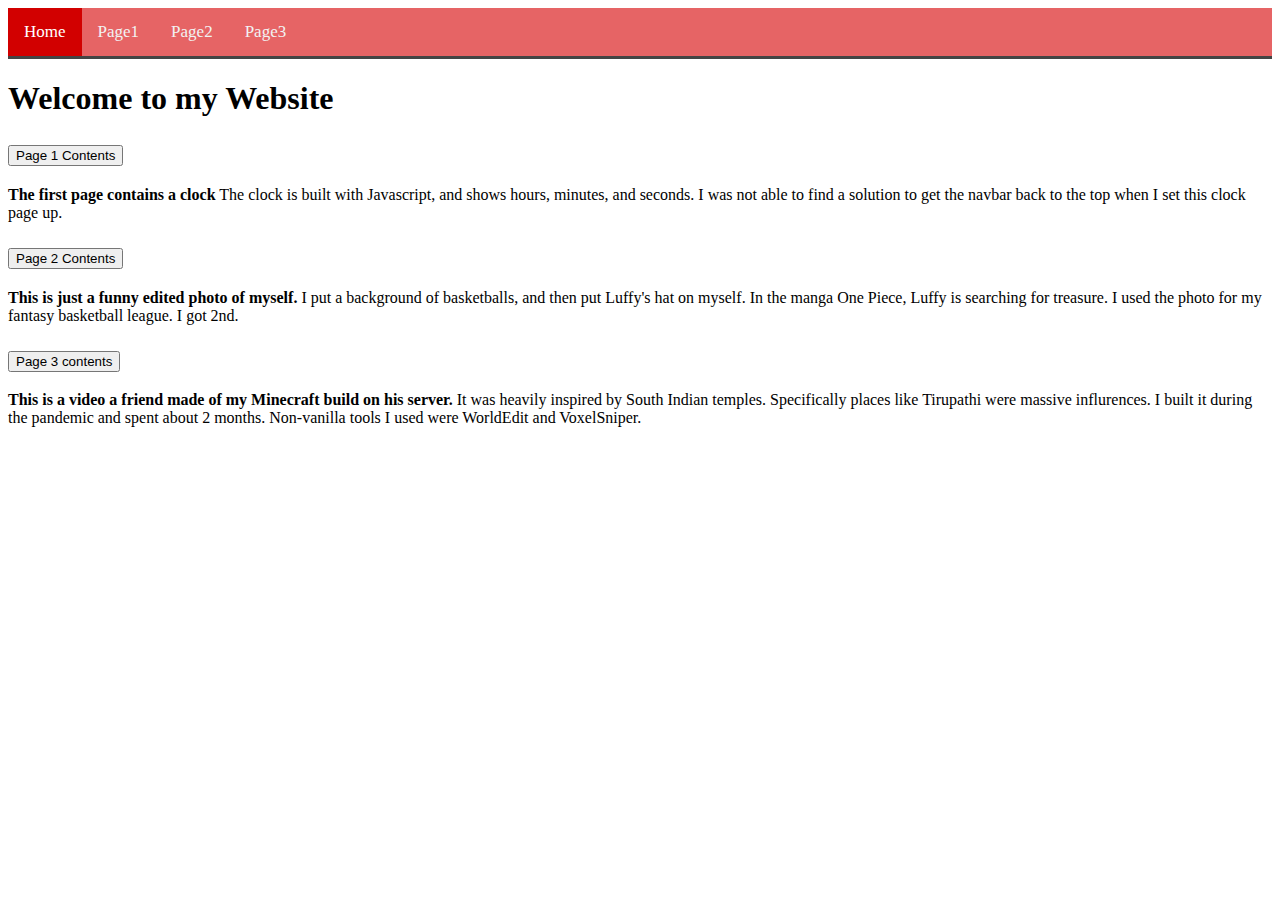
<file: week8/problemset8/homepage/index.html>
<!DOCTYPE html>

<html lang="en">
    <head>
        <link href="https://cdn.jsdelivr.net/npm/bootstrap@5.3.5/dist/css/bootstrap.min.css" rel="stylesheet" integrity="sha384-SgOJa3DmI69IUzQ2PVdRZhwQ+dy64/BUtbMJw1MZ8t5HZApcHrRKUc4W0kG879m7" crossorigin="anonymous">
        <script src="https://cdn.jsdelivr.net/npm/bootstrap@5.3.5/dist/js/bootstrap.bundle.min.js" integrity="sha384-k6d4wzSIapyDyv1kpU366/PK5hCdSbCRGRCMv+eplOQJWyd1fbcAu9OCUj5zNLiq" crossorigin="anonymous"></script>
        <link href="styles.css" rel="stylesheet">
        <title>My Webpage</title>
    </head>
    <nav class="topnav">
        <a class="active" href="index.html">Home</a>
        <a href="page1.html">Page1</a>
        <a href="page2.html">Page2</a>
        <a href="page3.html">Page3</a>
    </nav>
    <body>
        <h1>Welcome to my Website</h1>
        <div class="accordion" id="accordionPanelsStayOpenExample">
            <div class="accordion-item">
              <h2 class="accordion-header">
                <button class="accordion-button" type="button" data-bs-toggle="collapse" data-bs-target="#panelsStayOpen-collapseOne" aria-expanded="true" aria-controls="panelsStayOpen-collapseOne">
                  Page 1 Contents
                </button>
              </h2>
              <div id="panelsStayOpen-collapseOne" class="accordion-collapse collapse show">
                <div class="accordion-body">
                  <strong>The first page contains a clock</strong> The clock is built with Javascript, and shows hours, minutes, and seconds. I was not able to find a solution to get the navbar back to the top when I set this clock page up.
                </div>
              </div>
            </div>
            <div class="accordion-item">
              <h2 class="accordion-header">
                <button class="accordion-button collapsed" type="button" data-bs-toggle="collapse" data-bs-target="#panelsStayOpen-collapseTwo" aria-expanded="false" aria-controls="panelsStayOpen-collapseTwo">
                  Page 2 Contents
                </button>
              </h2>
              <div id="panelsStayOpen-collapseTwo" class="accordion-collapse collapse">
                <div class="accordion-body">
                  <strong>This is just a funny edited photo of myself.</strong> I put a background of basketballs, and then put Luffy's hat on myself. In the manga One Piece, Luffy is searching for treasure. I used the photo for my fantasy basketball league. I got 2nd.
                </div>
              </div>
            </div>
            <div class="accordion-item">
              <h2 class="accordion-header">
                <button class="accordion-button collapsed" type="button" data-bs-toggle="collapse" data-bs-target="#panelsStayOpen-collapseThree" aria-expanded="false" aria-controls="panelsStayOpen-collapseThree">
                  Page 3 contents
                </button>
              </h2>
              <div id="panelsStayOpen-collapseThree" class="accordion-collapse collapse">
                <div class="accordion-body">
                  <strong>This is a video a friend made of my Minecraft build on his server.</strong> It was heavily inspired by South Indian temples. Specifically places like Tirupathi were massive influrences. I built it during the pandemic and spent about 2 months. Non-vanilla tools I used were WorldEdit and VoxelSniper.
                </div>
              </div>
            </div>
          </div>




    </body>
</html>
</file>
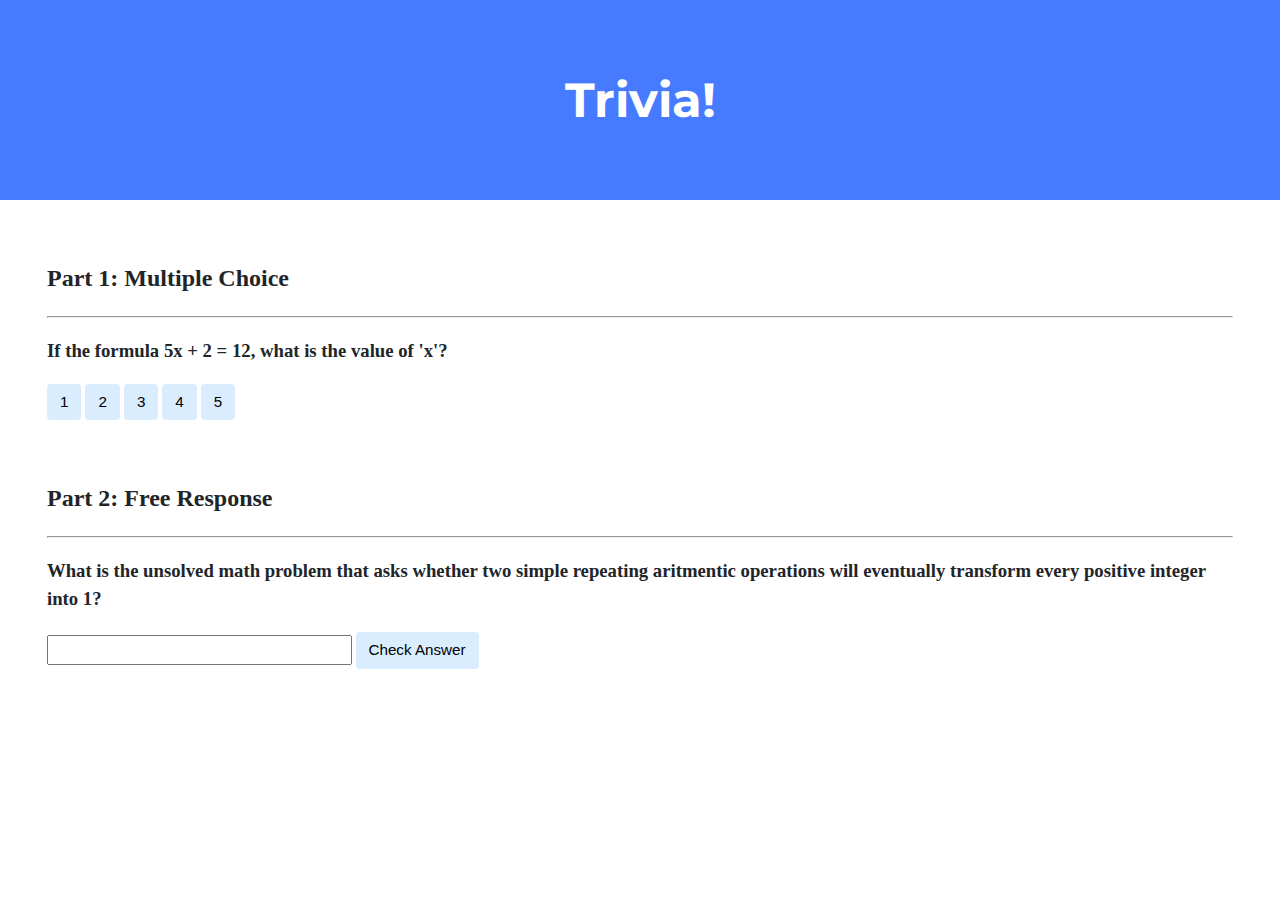
<file: week8/problemset8/trivia/index.html>
<!DOCTYPE html>

<html lang="en">
    <head>
        <link href="https://fonts.googleapis.com/css2?family=Montserrat:wght@500&display=swap" rel="stylesheet">
        <link href="styles.css" rel="stylesheet">
        <title>Trivia!</title>
        <script>
            function checkMultiChoice(event) {

                // Get the element which triggered the event
                let button = event.target;

                // Check if answer is correct
                if (button.innerHTML == '2') {
                    button.style.backgroundColor = 'Green';
                    button.parentElement.querySelector('.feedback').innerHTML = 'Correct!';
                }
                else {
                    button.style.backgroundColor = 'Red';
                    button.parentElement.querySelector('.feedback').innerHTML = 'Incorrect';
                }
            }

            function checkFreeResponse(event) {

                // get the input from the clicked button
                let button = event.target;

                // Get the input element corresponding to the button
                let input = button.parentElement.querySelector('input');

                // check if the input matches the correct answer
                if (input.value === 'Collatz Conjecture') {
                    input.style.backgroundColor = 'Green';
                    input.parentElement.querySelector('.feedback').innerHTML = 'Correct!';
                }
                else {
                    input.style.backgroundColor = 'Red';
                    input.parentElement.querySelector('.feedback').innerHTML = 'Incorrect';
                }
            }
        </script>
    </head>
    <body>
        <div class="header">
            <h1>Trivia!</h1>
        </div>
        
        <div class="container">
            <div class="section">
                <h2>Part 1: Multiple Choice </h2>
                <hr>
                <h3>If the formula 5x + 2 = 12, what is the value of 'x'? </h3>
                <button onclick="checkMultiChoice(event)">1</button>
                <button onclick="checkMultiChoice(event)">2</button>
                <button onclick="checkMultiChoice(event)">3</button>
                <button onclick="checkMultiChoice(event)">4</button>
                <button onclick="checkMultiChoice(event)">5</button>
                <p class="feedback"></p>

            </div>

            <div class="section">

                <h2>Part 2: Free Response</h2>
                <hr>
                <h3>What is the unsolved math problem that asks whether two simple repeating aritmentic operations will eventually transform every positive integer into 1?</h3>
                <input type="text"></input>
                <button onclick="checkFreeResponse(event)">Check Answer</button>
                <p class="feedback"></p>
            </div>
        </div>
    </body>
</html>
</file>
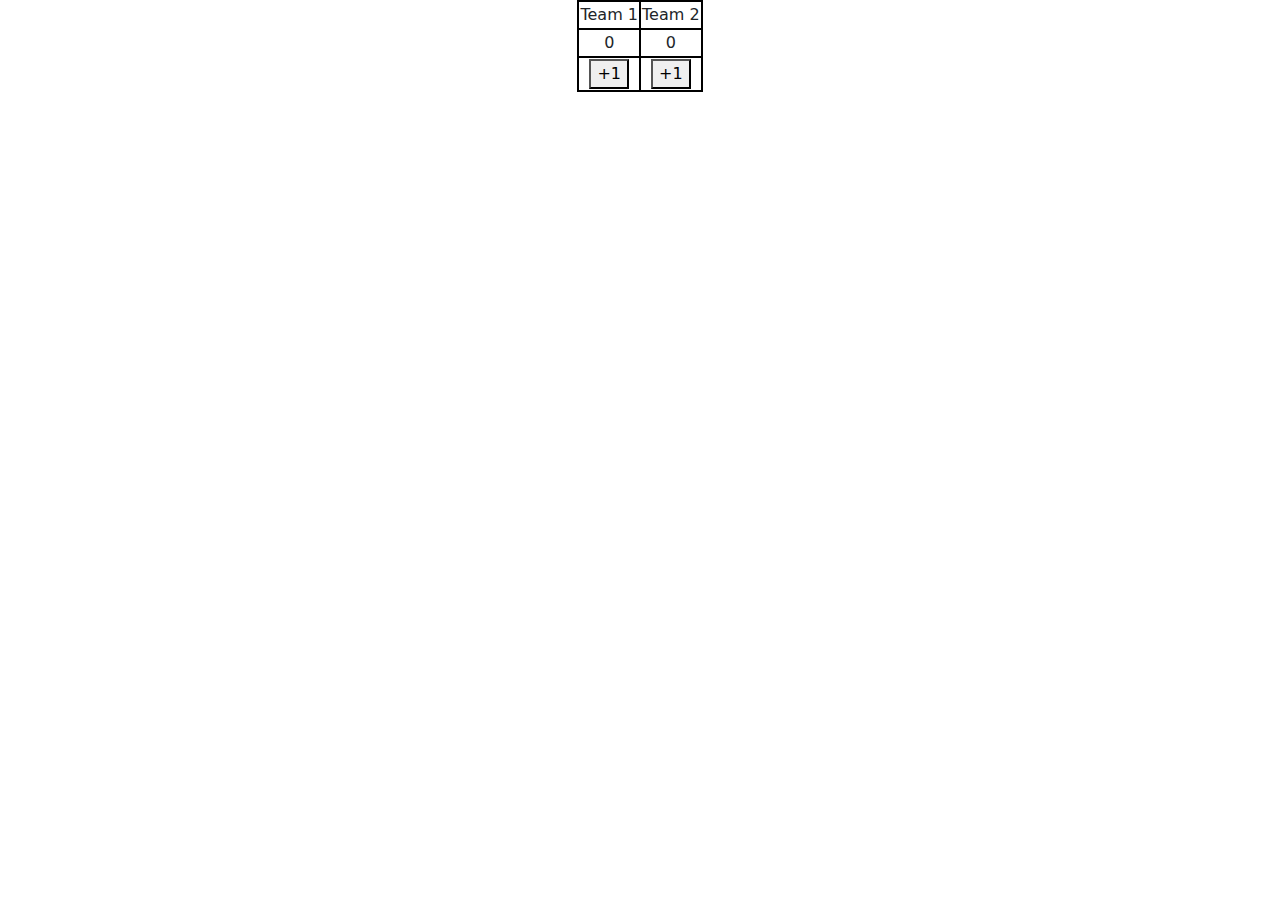
<file: week8/scoreboard.html>
<!DOCTYPE html>
<html lang="en">
    <head>
        <link href="https://cdn.jsdelivr.net/npm/bootstrap@5.3.3/dist/css/bootstrap.min.css" rel="stylesheet">
        <script src="https://cdn.jsdelivr.net/npm/bootstrap@5.3.3/dist/js/bootstrap.bundle.min.js"></script>
        <title>bootstrap</title>
        <title>Scoreboard</title>

        <style>

            table {
                border: 2px solid black;
                border-collapse: collapse;
                margin-left: auto;
                margin-right: auto;
                text-align: center;
            }

            td {
                border: 2px solid black;
            }
        </style>
    </head>
    <body>

        <table>
            <tr>
                <td>Team 1</td>
                <td>Team 2</td>
            </tr>
            <tr>
                <td id="score1">0</td>
                <td id="score2">0</td>
            </tr>
            <tr>
                <td>
                    <button id="add1">+1</button>
                </td>
                <td>
                    <button id="add2">+1</button>
                </td>
            </tr>
        </table>

        <script>
            let team1 = 0;
            let team2 = 0;

            document.querySelector('#add1').onclick = function() {
                team1 = team1 + 1;
                    if (team1 >= 5) {
                        team1.style.backgroundColor = 'red'
                    };
                document.querySelector('#score1').innerHTML = team1;
            }

            document.querySelector('#add2').onclick = function() {
                team2 = team2 + 1;
                document.querySelector('#score2').style.backgroundColor = "yellow";
                //document.body.style.backgroundColor = "lightblue";
                document.querySelector('#score2').innerHTML = team2;
            }

    </script>
  </body>
</html>
</file>
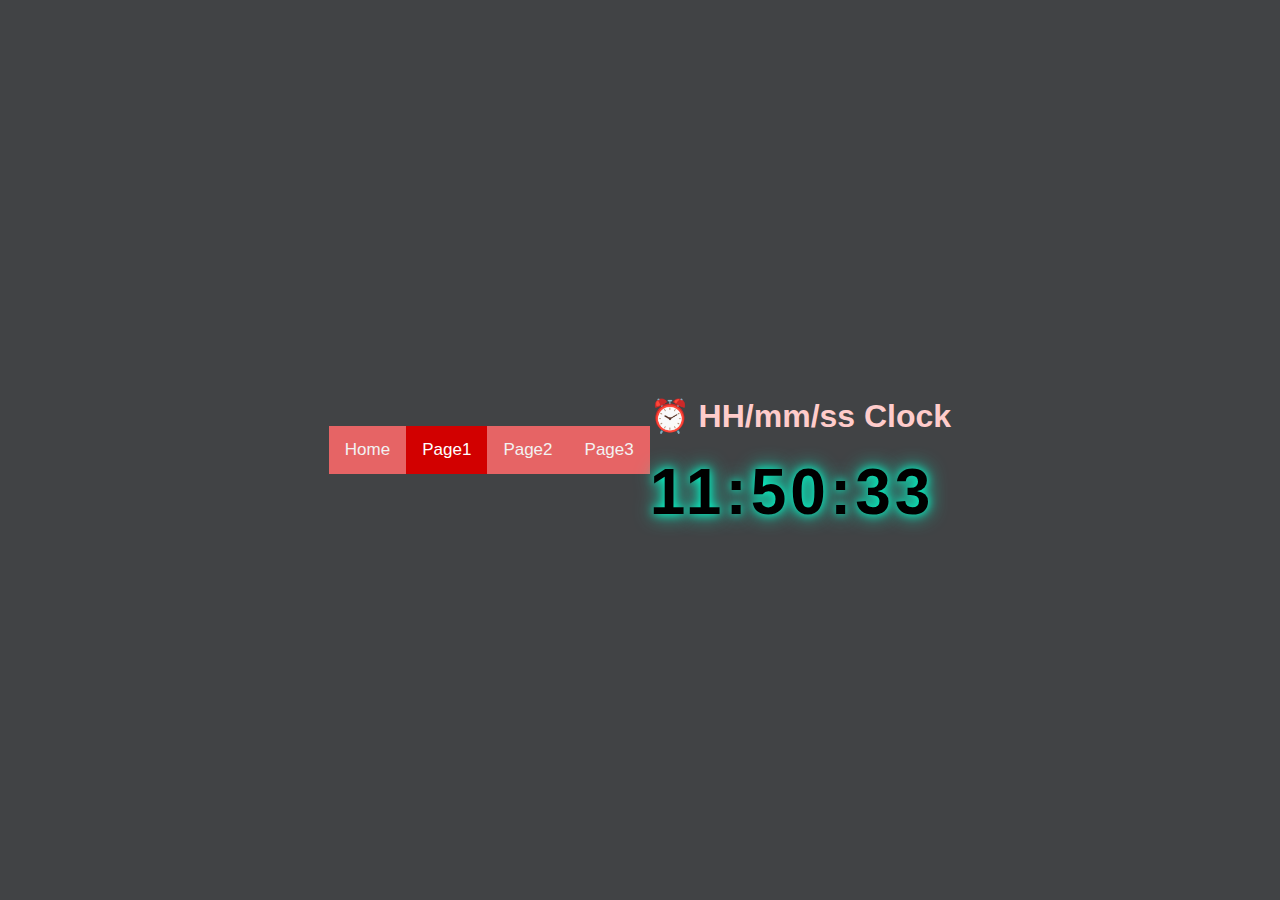
<file: week8/problemset8/homepage/page1.html>
<!DOCTYPE html>

<html lang="en">
    <head>
        <link href="https://cdn.jsdelivr.net/npm/bootstrap@5.3.5/dist/css/bootstrap.min.css" rel="stylesheet" integrity="sha384-SgOJa3DmI69IUzQ2PVdRZhwQ+dy64/BUtbMJw1MZ8t5HZApcHrRKUc4W0kG879m7" crossorigin="anonymous">
        <script src="https://cdn.jsdelivr.net/npm/bootstrap@5.3.5/dist/js/bootstrap.bundle.min.js" integrity="sha384-k6d4wzSIapyDyv1kpU366/PK5hCdSbCRGRCMv+eplOQJWyd1fbcAu9OCUj5zNLiq" crossorigin="anonymous"></script>
        <link href="styles.css" rel="stylesheet">
        <link href="clock.css" rel="stylesheet">
        <title>Page1</title>
    </head>

    <body onload="startTime()">
        <div class="topnav">
            <a href="index.html">Home</a>
            <a class="active" href="page1.html">Page1</a>
            <a href="page2.html">Page2</a>
            <a href="page3.html">Page3</a>
        </div>

        <div class = "clock-container">
            <h2 class = "clock-title">⏰ HH/mm/ss Clock </h2>
            <div id ="txt" class = "clock-display"></div>
        </div>

        <script>
        function startTime() {
            const today = new Date();
            // define hours minutes and minutes
            let h = today.getHours();
            let m = today.getMinutes();
            let s = today.getSeconds();
            m = checkTime(m);
            s = checkTime(s);
            // set up the clock
            document.getElementById('txt').innerHTML =  h + ":" + m + ":" + s;
            setTimeout(startTime, 1000);
        }

        //add 0 in front of numbers < 10 to maintain formatting
        function checkTime(i) {
            if (i < 10) {i = "0" + i}; 
            return i;
        }
        </script>
    </body>
</html>
</file>
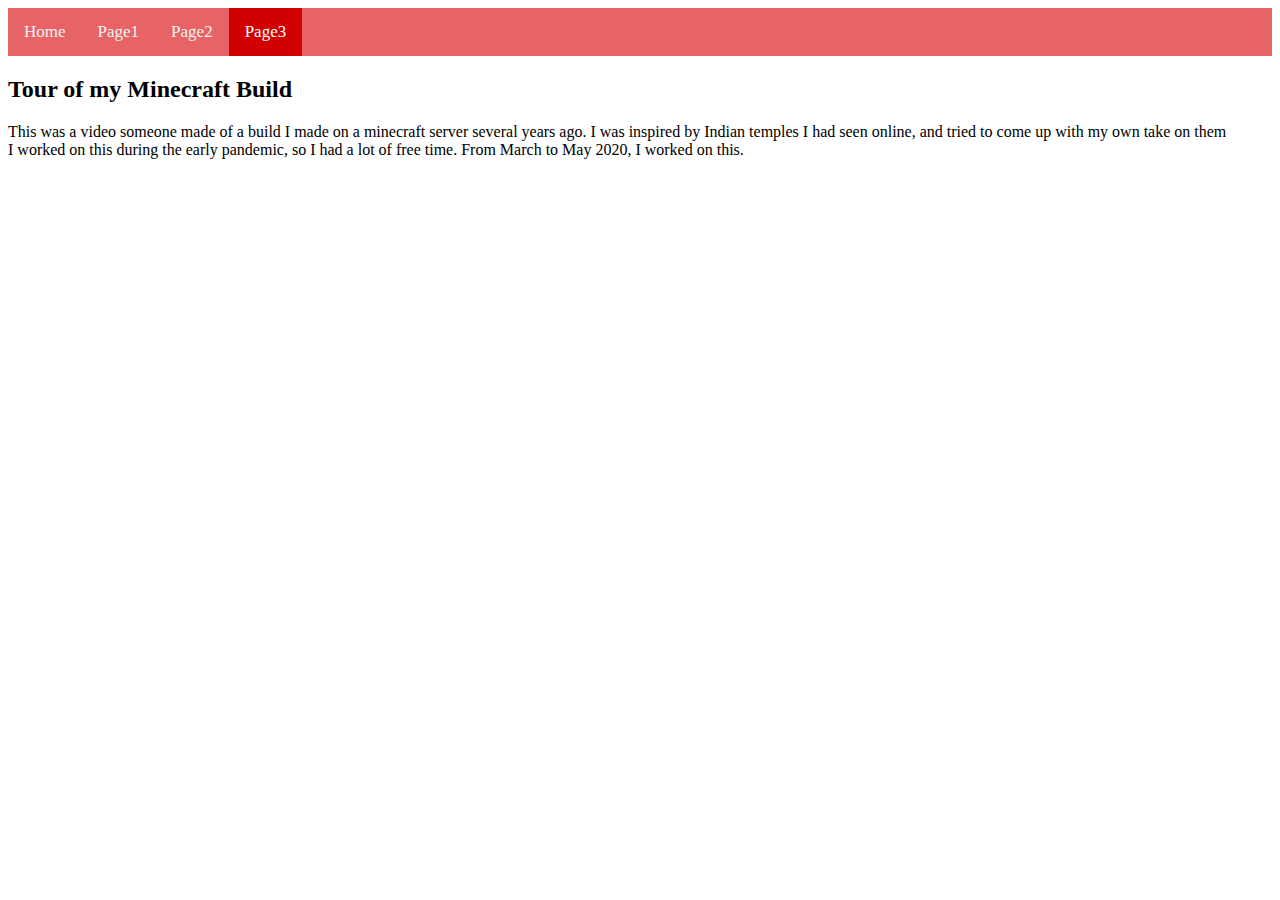
<file: week8/problemset8/homepage/page3.html>
<!DOCTYPE html>

<html lang="en">
    <head>
        <link href="https://cdn.jsdelivr.net/npm/bootstrap@5.3.5/dist/css/bootstrap.min.css" rel="stylesheet" integrity="sha384-SgOJa3DmI69IUzQ2PVdRZhwQ+dy64/BUtbMJw1MZ8t5HZApcHrRKUc4W0kG879m7" crossorigin="anonymous">
        <script src="https://cdn.jsdelivr.net/npm/bootstrap@5.3.5/dist/js/bootstrap.bundle.min.js" integrity="sha384-k6d4wzSIapyDyv1kpU366/PK5hCdSbCRGRCMv+eplOQJWyd1fbcAu9OCUj5zNLiq" crossorigin="anonymous"></script>
        <link href="styles.css" rel="stylesheet">
        <title>Page3</title>
    </head>
    <div class="topnav">
        <a href="index.html">Home</a>
        <a href="page1.html">Page1</a>
        <a href="page2.html">Page2</a>
        <a class="active" href="page3.html">Page3</a>
    </div>
    <body>
        <h2> Tour of my Minecraft Build </h2>
        <div>This was a video someone made of a build I made on a minecraft server several years ago. I was inspired by Indian temples I had seen online, and tried to come up with my own take on them</div>
        <div>I worked on this during the early pandemic, so I had a lot of free time. From March to May 2020, I worked on this.</div>
        <iframe width="560" height="315" src="https://www.youtube.com/embed/QuQxgHs1X9s?si=nm8rl3Ah7sgv4Saz" title="YouTube video player" frameborder="0" allow="accelerometer; autoplay; clipboard-write; encrypted-media; gyroscope; picture-in-picture; web-share" referrerpolicy="strict-origin-when-cross-origin" allowfullscreen></iframe>
    </body>
</html>
</file>
<file: week8/problemset8/homepage/styles.css>
/* NavBar*/
.topnav {
    background-color: #e66465;
    overflow: hidden;
  }

/* NavBar style */
  .topnav a {
    float: left;
    color: #f2f2f2;
    text-align: center;
    padding: 14px 16px;
    text-decoration: none;
    font-size: 17px;
  }

  /* Hover link color */
  .topnav a:hover {
    background-color: #f97c7c;
    color: black;
  }

  /* Current link color distinction */
  .topnav a.active {
    background-color: #d20000;
    color: white;
  }

  /* put a bottomborder/shadow on navbar*/
  nav {
    border-bottom: 3px solid #444;
  }
</file>
<file: week8/problemset8/trivia/styles.css>
body {
    background-color: #fff;
    color: #212529;
    font-size: 1rem;
    font-weight: 400;
    line-height: 1.5;
    margin: 0;
    text-align: left;
}

.container {
    margin-left: auto;
    margin-right: auto;
    padding-left: 15px;
    padding-right: 15px;
}

.header {
    background-color: #477bff;
    color: #fff;
    margin-bottom: 2rem;
    padding: 2rem 1rem;
    text-align: center;
}

.section {
    padding: 0.5rem 2rem 1rem 2rem;
}

.section:hover {
    background-color: #f5f5f5;
    transition: color 2s ease-in-out, background-color 0.15s ease-in-out;
}

h1 {
    font-family: 'Montserrat', sans-serif;
    font-size: 48px;
}

button, input[type="submit"] {
    background-color: #d9edff;
    border: 1px solid transparent;
    border-radius: 0.25rem;
    font-size: 0.95rem;
    font-weight: 400;
    line-height: 1.5;
    padding: 0.375rem 0.75rem;
    text-align: center;
    transition: color 0.15s ease-in-out, background-color 0.15s ease-in-out, border-color 0.15s ease-in-out, box-shadow 0.15s ease-in-out;
    vertical-align: middle;
}


input[type="text"] {
    line-height: 1.8;
    width: 25%;
}

input[type="text"]:hover {
    background-color: #f5f5f5;
    transition: color 2s ease-in-out, background-color 0.15s ease-in-out;
}
</file>
<file: week8/problemset8/homepage/clock.css>
/* build out the body */
body {
    background: #414345;
    color: #f2f2f2;
    font-family: 'Papyrus', Tahoma, Geneva, Verdana, sans-serif;
    display: flex;
    justify-content: center;
    align-items: center;
    height: 100vh;
    margin: 0;
}

/* center the clock */
.container {
    text-align: center;
    background: rgba(255, 255, 255, 0.05);
    padding: 40px 60px
}

/* add title for the clock */
.clock-title {
    font-size: 2rem;
    margin-bottom: 20px;
    color: #ffcccb;
}

/* actual clock display*/
.clock-display {
    font-size: 4rem;
    font-weight: bold;
    letter-spacing: 4px;
    color: black;
    text-shadow: 0 0 10px #00ffcc, 0 0 20px #00ffcc;
}
</file>
